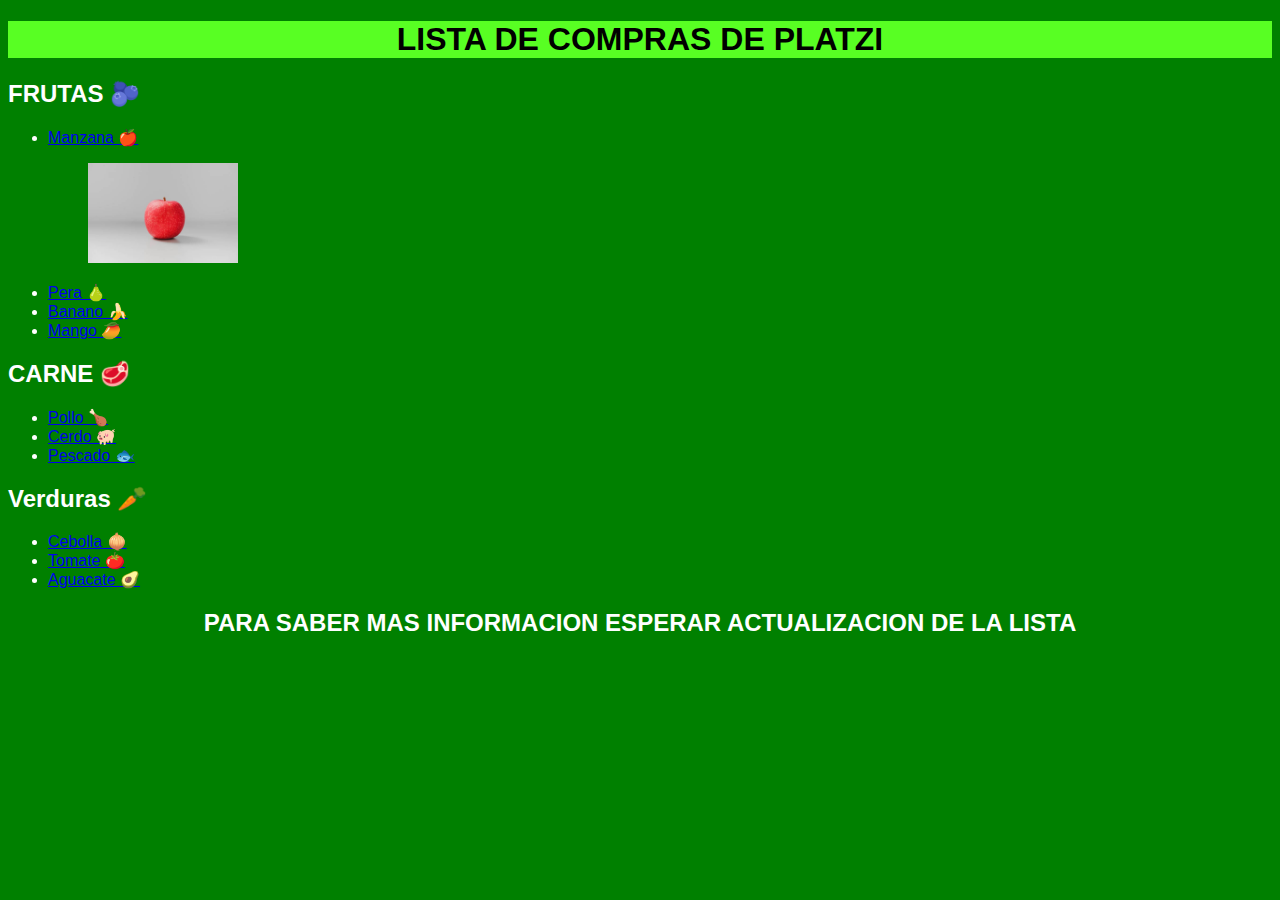
<file: index.html>
<!DOCTYPE html>
<html lang="es">
    <head>
        <meta charset="utf-8"/>
        <meta name="viewport" content="width=device-width, initial-scale=1.0" />
        <meta name="description" content="esta es la pagina pricipal de bagu">
        <meta name="robots" content="index,follow" />
        <title>Lista de compras</title>
        <link rel="stylesheet" href="./css_styles/styles.css"/>
    </head>
    <body>
     <section>
        <header>
                <h1>LISTA DE COMPRAS DE PLATZI</h1>
        </header>
        <main  style="text-align:left">
            <section>
                <article >
                    <h2>FRUTAS 🫐</h2>
                        <ul>
                            <li>
                                <a href="#">Manzana 🍎 </a> 
                                <figure class="manzana"> 
                                    <img src="/assets/manzana/apple_small.jpg" alt="imagen de una manzana" />
                                </figure> 
                            </li>
                            <li><a href="#">Pera 🍐 </a></li>
                            <li><a href="#">Banano 🍌 </a></li>
                            <li><a href="#">Mango 🥭 </a></li>
                        </ul>
                </article>
                <article>
                    <h2>CARNE 🥩</h2>
                        <ul>
                            <li><a href="#">Pollo 🍗</a></li>
                            <li><a href="#">Cerdo 🐖</a></li>
                            <li><a href="#">Pescado 🐟</a></li>
                        </ul>
                </article>
                <article>
                    <h2>Verduras 🥕</h2>
                        <ul>
                            <li><a href="#">Cebolla 🧅</a></li>
                            <li><a href="#">Tomate 🍅</a></li>
                            <li><a href="#">Aguacate 🥑</a></li>
                        </ul>
                </article>
            </section>
        </main>
     </section>
     <footer>
         <h2>PARA SABER MAS INFORMACION ESPERAR ACTUALIZACION DE LA LISTA</h2>
     </footer>
    </body>
</html>
</file>
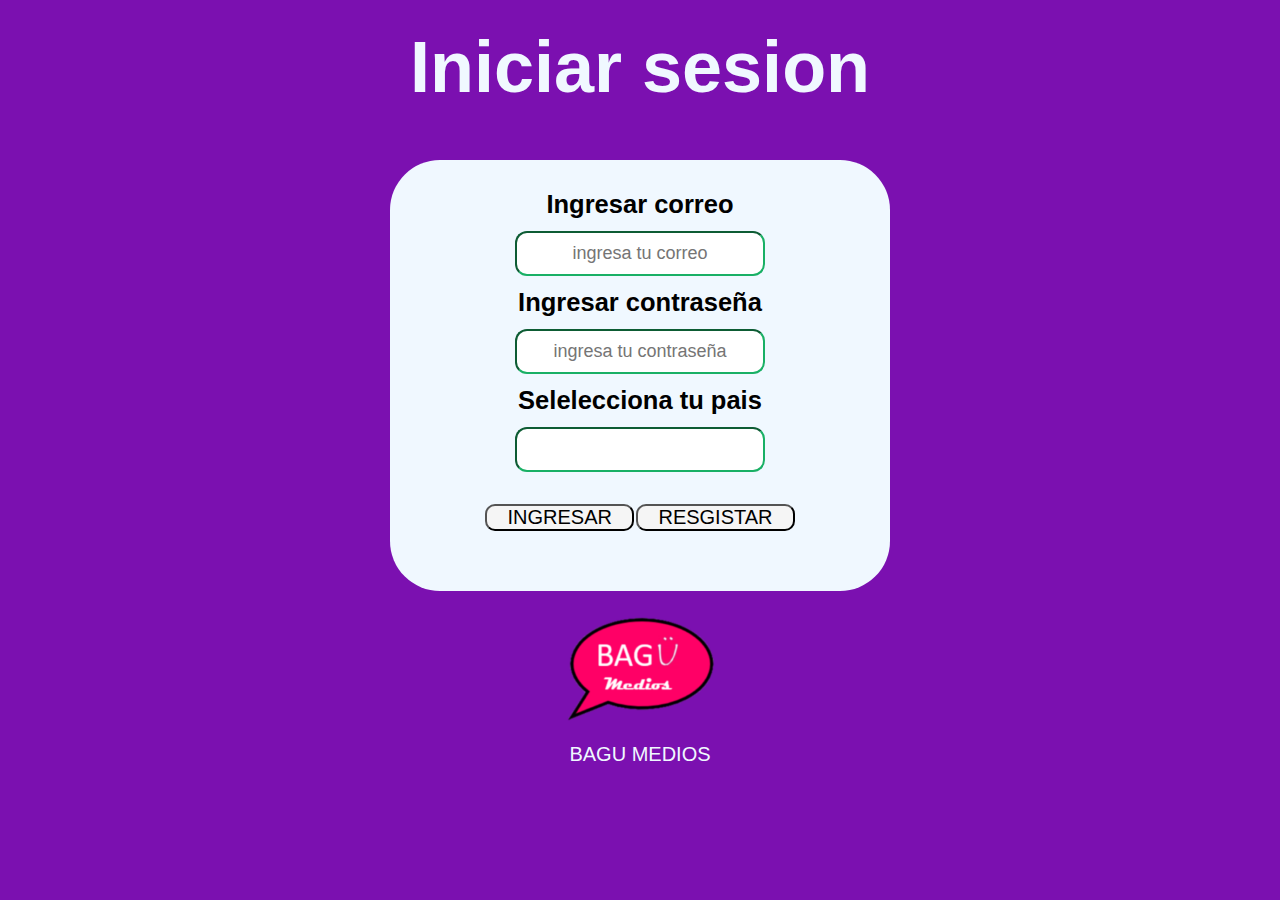
<file: documento.html>
<!DOCTYPE html>
<html lang="es">
<head>
    <meta charset="UTF-8">
    <meta http-equiv="X-UA-Compatible" content="IE=edge">
    <meta name="viewport" content="width=device-width, initial-scale=1.0">
    <meta name="description" content="hola este es el formulario de prueba">
    <link rel="stylesheet" href="./css_styles/formulario.css">
    <title>formulario</title>
</head>
<body>
    <header> 
        <h1 class="titulo">Iniciar sesion </h1>
    </header>
    <main>
        <form action="" class="forma_1">
            <label for="email">
                <h2>Ingresar correo</h2>
                <input class="label_email" type="email" name="email" id="email" placeholder="ingresa tu correo" autocomplete="email" required>
            </label>
            <br>
            <label for="password" >
                <h2>Ingresar contraseña</h2>
                <input class="label_password" type="password" name="password" id="password" placeholder="ingresa tu contraseña" autocomplete="new-password" required>
            </label>
            <br>
            <label for="country" class="label_country">
                <h2>Selelecciona tu pais</h2>
                <input class="label_country" list="country" name="country" autocomplete="country" required>
                <datalist id="country">
                    <option value="colombia"></option>
                    <option value="brazil"></option>
                    <option value="estados unidos"></option>
                    <option value="mexico"></option>
                    <option value="chile"></option>
                    <option value="argentina"></option>
                </datalist>
            </label>
            <br>
            <button type="submit" name="Ingresar">INGRESAR </button>
            <button type="button" name="Resgistrame" href="https://drive.google.com/drive/folders/1GgNxWSiCQHavzAt19UzOHwTiJicqfJ6s">RESGISTAR </button>
        </form>
        <section class="box-fotter">
            <img src="./assets/bagu.png" alt="logo de la empresa">
            <p>BAGU MEDIOS</p>
        </section>
    </main>

    
</body>
</html>
</file>
<file: css_styles/styles.css>
body
{
    background-color: green;
    text-align: center;
    font-family: "Arial";
    color: white;
}
header
{
    background-color: #58FF23;
    color: black;
    text-align: center;
}
img
{
    height:100px;
    width:150px;
}
</file>
<file: css_styles/formulario.css>
*{
    box-sizing: border-box;
    margin: 0;
    padding: 0;
}
html{
    font-size: 62.5%;;
}
body
{
    background-color: #7B10B0;
    margin: 0;
    padding: 0;
}
.titulo
{
    text-align: center;
    color: aliceblue;
    font-family: Arial, Helvetica, sans-serif;
    font-size: 7.2rem;
    margin: 2% 0rem 5.2rem 0rem;
}
main
{
    margin: auto;
    width: 100%;
    min-width: 500px;
    height: 30%;
}
.forma_1
{
    margin: auto;
    width: 35%;
    min-width: 500px;
    min-height: 300px;
    max-height: 600px;
    text-align: center;
    background-color: aliceblue;
    border-radius: 50px;
    padding: 3.0rem 0rem 6.0rem;
}
.forma_1 input   
{
    font-family: Impact, Haettenschweiler, 'Arial Narrow Bold', sans-serif;
    border-radius: 12px;
    padding: 10px 0px;
    font-size: 1.8rem;
    text-align: center;
    border-color: #19B065;
    color: black;
    margin: 0px 0px 12px 0px;
    width: 50%;
    height: 0%;
}
.forma_1 input:hover{
    border-color: yellow;
}
.forma_1 h2 
{
    color: black;
    text-align: center;
    font-family: arial,sans-serif;
    font-size:2.55rem;
    margin: 0px 0px 12px 0px;
}
.forma_1 button
{
    border-radius: 10px;
    font-size: 2.0rem;
    background-color: whitesmoke;
    padding: 0rem 2.0rem;
    margin: 2.0rem 0rem 0rem 0rem;
}
.forma_1 button:hover
{
    background-color: green;
}
.box-fotter
{
    margin: auto;
    text-align: center;
}
.box-fotter p{
    color: aliceblue;
    font-size: 2.0rem;
    font-family: Arial, Helvetica, sans-serif;
}
</file>
